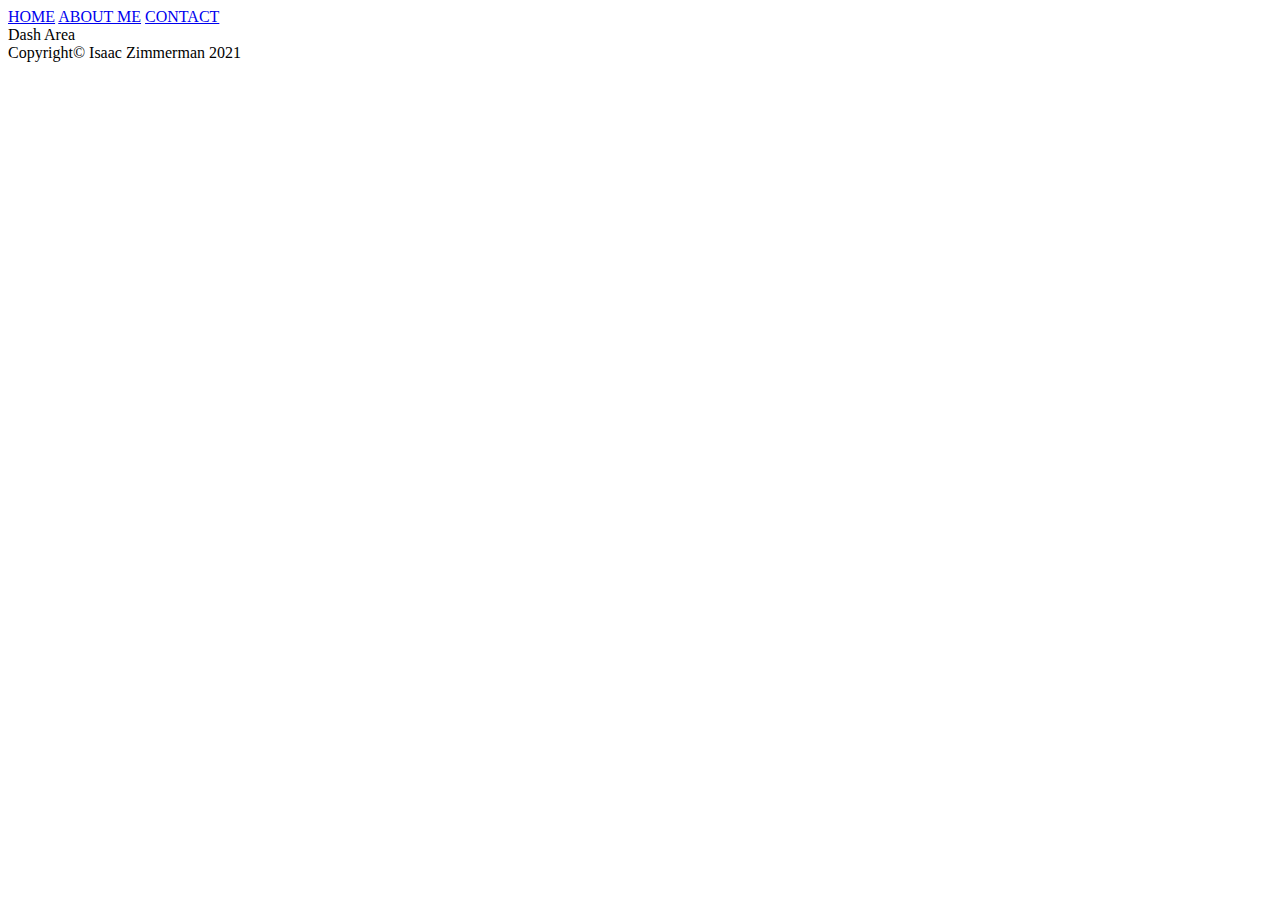
<file: html/post.html>
<!DOCTYPE html>
<html lang="en">
<head>
    <meta charset="UTF-8">
    <meta http-equiv="X-UA-Compatible" content="IE=edge">
    <meta name="viewport" content="width=device-width, initial-scale=1.0">
    <title>Dashboards</title>
</head>
<body>
    <div>
        <a href="index.html">HOME</a>
        <a href="../html/about.html">ABOUT ME</a>
        <a href="../html/contact.html">CONTACT</a>
    </div>
    <div>Dash Area</div>
    <div>Copyright&copy; Isaac Zimmerman 2021</div>

</body>
</html>
</file>
